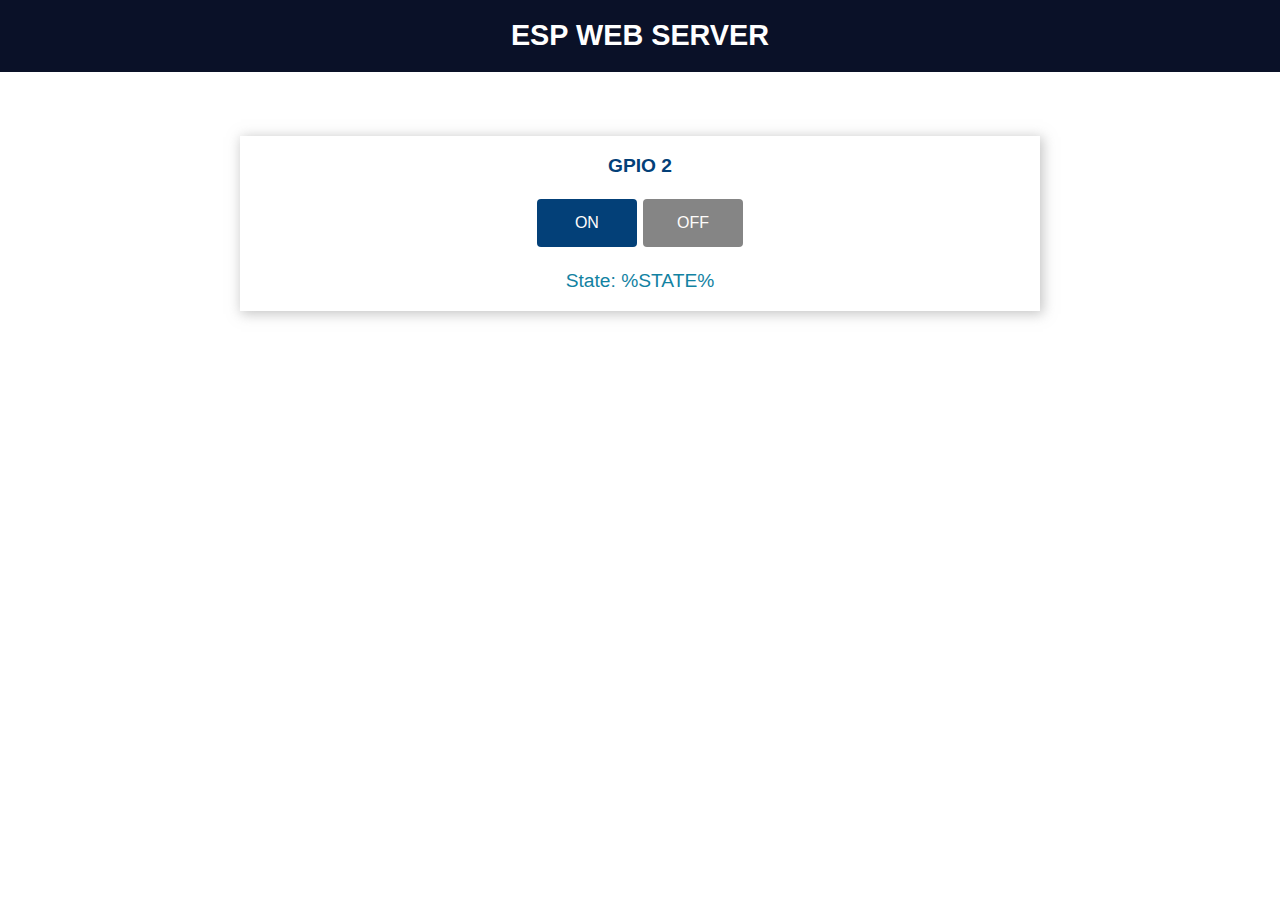
<file: ESP32WEB/index.html>
<!DOCTYPE html>
<html>
  <head>
    <title>ESP WEB SERVER</title>
    <meta name="viewport" content="width=device-width, initial-scale=1">
    <link rel="stylesheet" type="text/css" href="style.css">
    <link rel="icon" type="image/png" href="favicon.png">
    <link rel="stylesheet" href="https://use.fontawesome.com/releases/v5.7.2/css/all.css" integrity="sha384-fnmOCqbTlWIlj8LyTjo7mOUStjsKC4pOpQbqyi7RrhN7udi9RwhKkMHpvLbHG9Sr" crossorigin="anonymous">
  </head>
  <body>
    <div class="topnav">
      <h1>ESP WEB SERVER</h1>
    </div>
    <div class="content">
      <div class="card-grid">
        <div class="card">
          <p class="card-title"><i class="fas fa-lightbulb"></i> GPIO 2</p>
          <p>
            <a href="on"><button class="button-on">ON</button></a>
            <a href="off"><button class="button-off">OFF</button></a>
          </p>
          <p class="state">State: %STATE%</p>
        </div>
      </div>
    </div>
  </body>
</html>
</file>
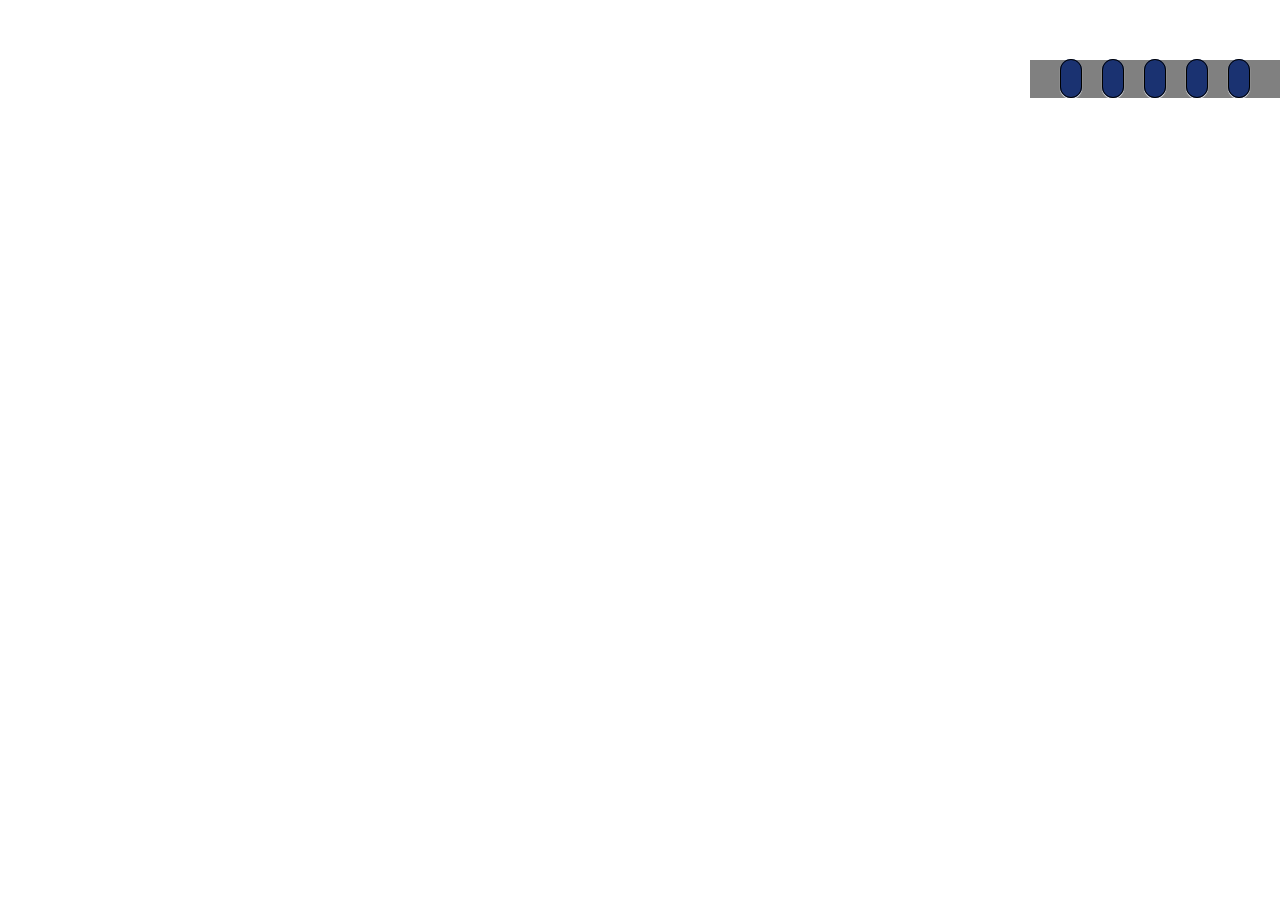
<file: website/index.html>
<!DOCTYPE html>
<html>
    <head>
        <title>Khóa cửa an ninh</title>
        <meta charset="utf-8">
        <link rel="stylesheet" href="https://cdnjs.cloudflare.com/ajax/libs/font-awesome/5.15.1/css/all.min.css" integrity="sha512-+4zCK9k+qNFUR5X+cKL9EIR+ZOhtIloNl9GIKS57V1MyNsYpYcUrUeQc9vNfzsWfV28IaLL3i96P9sdNyeRssA==" crossorigin="anonymous" />

        <style>
            *
            {
                box-sizing: border-box;
                margin: 0;
            }
            
            .nav-control
            {
                width: 250px;
                position: fixed;
                right: 0;
                top: 60px;
            }

            .nav-control ul
            {
                list-style: none;
                padding:10px;
                background-color: gray;
                display: flex;
                justify-content: space-evenly;
            }
            .fas
            {
                width: 38px;
                height: 38px;
                padding: 10px;
                border: 1px solid black;
                border-radius: 1rem;
                font-size: 16px;
                color: white;
                background-color: #1a3271;
                box-shadow: 0px 1px 1px 0px white;
            }
            
        </style>
    </head>
    <body>
        <div class="nav-control">
            <ul>
                <li><a href=""><i class="fas fa-chevron-up"></i></a></li>
                <li><a href=""><i class="fas fa-home"></i></a></li>
                <li><a href=""><i class="fas fa-sync"></i></a></li>
                <li><a href=""><i class="fas fa-images"></i></a></li>
                <li><a href=""><i class="fas fa-video"></i></a></li>
            </ul>
        </div>
        
    </body>
   
</html>
</file>
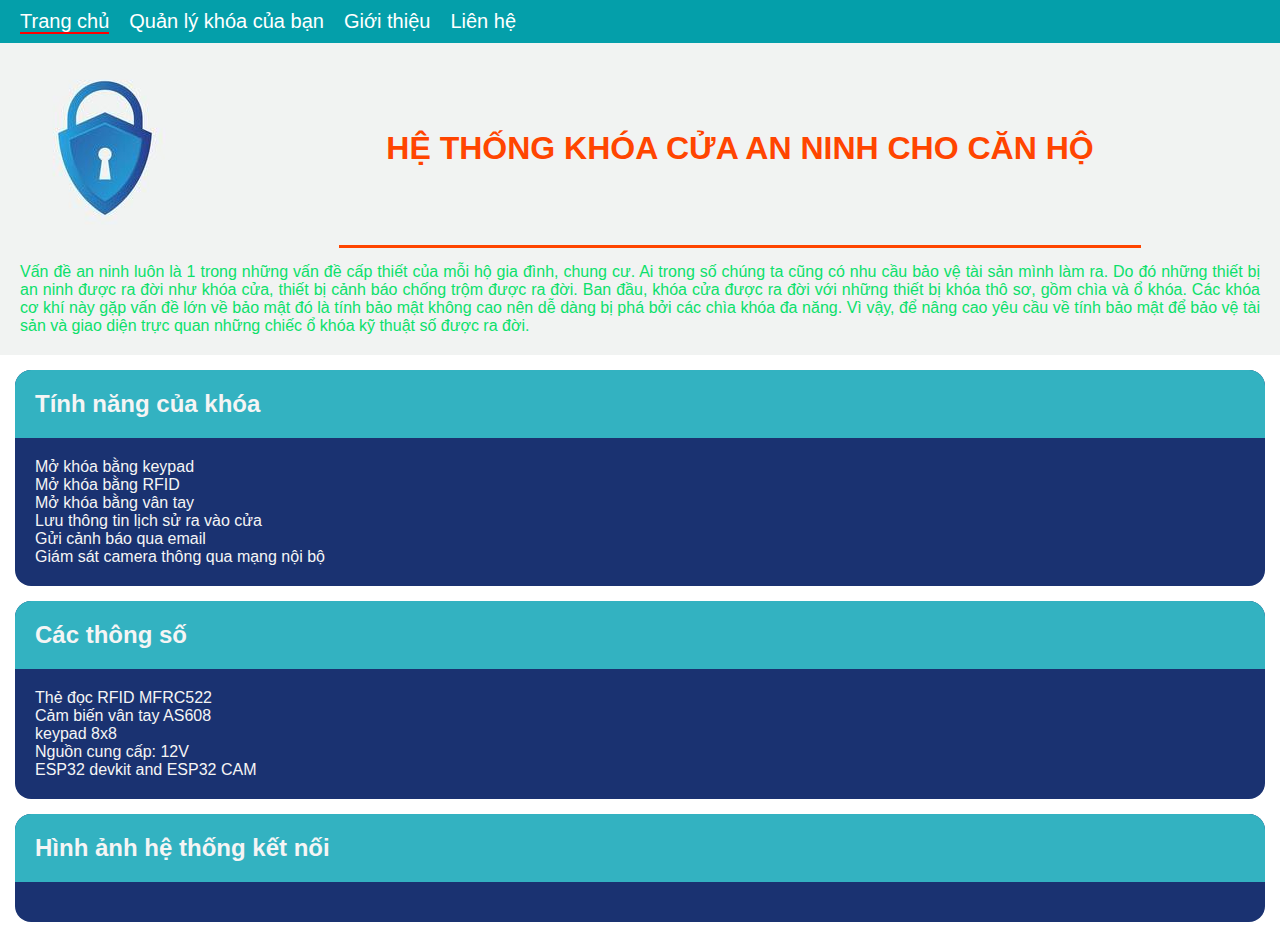
<file: webfile/template site/index.html>
<!DOCTYPE html>
<html>

    <head>
        <title>Khóa cửa an ninh</title>
        <meta charset="utf-8">
        <meta name="viewport" content="width=device-width, initial-scale=1">
        <link rel="stylesheet" href="./assets/css/style.css">
        <link rel="stylesheet" href="./assets/css/topnav.css">
        <link rel="stylesheet" href="./assets/css/reponsive.css">
        
    </head>
    <body>
        <div class="top-nav" id="#">
            <div class="navigation">
                <span class="symbol_menu">≡</span>
                <ul class="menu">
                    <li><a href="/" class="select">Trang chủ</a></li>
                    <li><a href="/history_door">Quản lý khóa của bạn</a></li>
                    <li><a href="/about-us">Giới thiệu</a></li>
                    <li><a href="/Contact">Liên hệ</a></li>
                </ul>
                <div>
            </div>
            <div class="overview">
                <a href="/">
                
                    <div class="content-header">
                        <img src="./assets/img/logo.jpg" alt="Logo website">
                        <div class="content-title">
                            <h1 class="test"> HỆ THỐNG KHÓA CỬA AN NINH CHO CĂN HỘ </h1>
                        </div>
                    </div>
                    <div class="content-">
                        <p>Vấn đề an ninh luôn là 1 trong những vấn đề cấp thiết của mỗi hộ gia đình, chung cư.
                            Ai trong số chúng ta cũng có nhu cầu bảo vệ tài sản mình làm ra.
                            Do đó những thiết bị an ninh được ra đời như khóa cửa, thiết bị cảnh báo chống trộm
                            được ra đời. Ban đầu, khóa cửa được ra đời với những thiết bị khóa thô sơ, gồm chìa
                            và ổ khóa. Các khóa cơ khí này gặp vấn đề lớn về bảo mật đó là tính bảo mật không cao
                            nên dễ dàng bị phá bởi các chìa khóa đa năng. Vì vậy, để nâng cao yêu cầu về tính bảo
                            mật để bảo vệ tài sản và giao diện trực quan những chiếc ổ khóa kỹ thuật số được ra đời.
                            
                        </p>
                    </div>
                </a>
            </div>
        </div>
        <div class="content"> 
            <div class="card">
                <div class="card-title">
                    <h2>Tính năng của khóa</h2>
                </div>
                <div class="card-content">
                    <ul>
                        <li>Mở khóa bằng keypad</li>
                        <li>Mở khóa bằng RFID</li>
                        <li>Mở khóa bằng vân tay</li>
                        <li>Lưu thông tin lịch sử ra vào cửa </li>
                        <li>Gửi cảnh báo qua email</li>
                        <li>Giám sát camera thông qua mạng nội bộ</li>
                    </ul>
                </div>
            </div>
            <div class="card">
                <div class="card-title">
                    <h2>Các thông số</h2>
                </div>
                <div class="card-content">
                    <ul>
                        <li>Thẻ đọc RFID MFRC522</li>
                        <li>Cảm biến vân tay AS608</li>
                        <li>keypad 8x8</li>
                        <li>Nguồn cung cấp: 12V</li>
                        <li>ESP32 devkit and ESP32 CAM</li>
                    </ul>
                </div>
            </div>
            <div class="card">
                <div class="card-title">
                    <h2>Hình ảnh hệ thống kết nối</h2>
                </div>
                <div class="card-content">
            </div>
        </div>
        <script src="./assets/js/javascript.js"></script>
    </body>

</html>
</file>
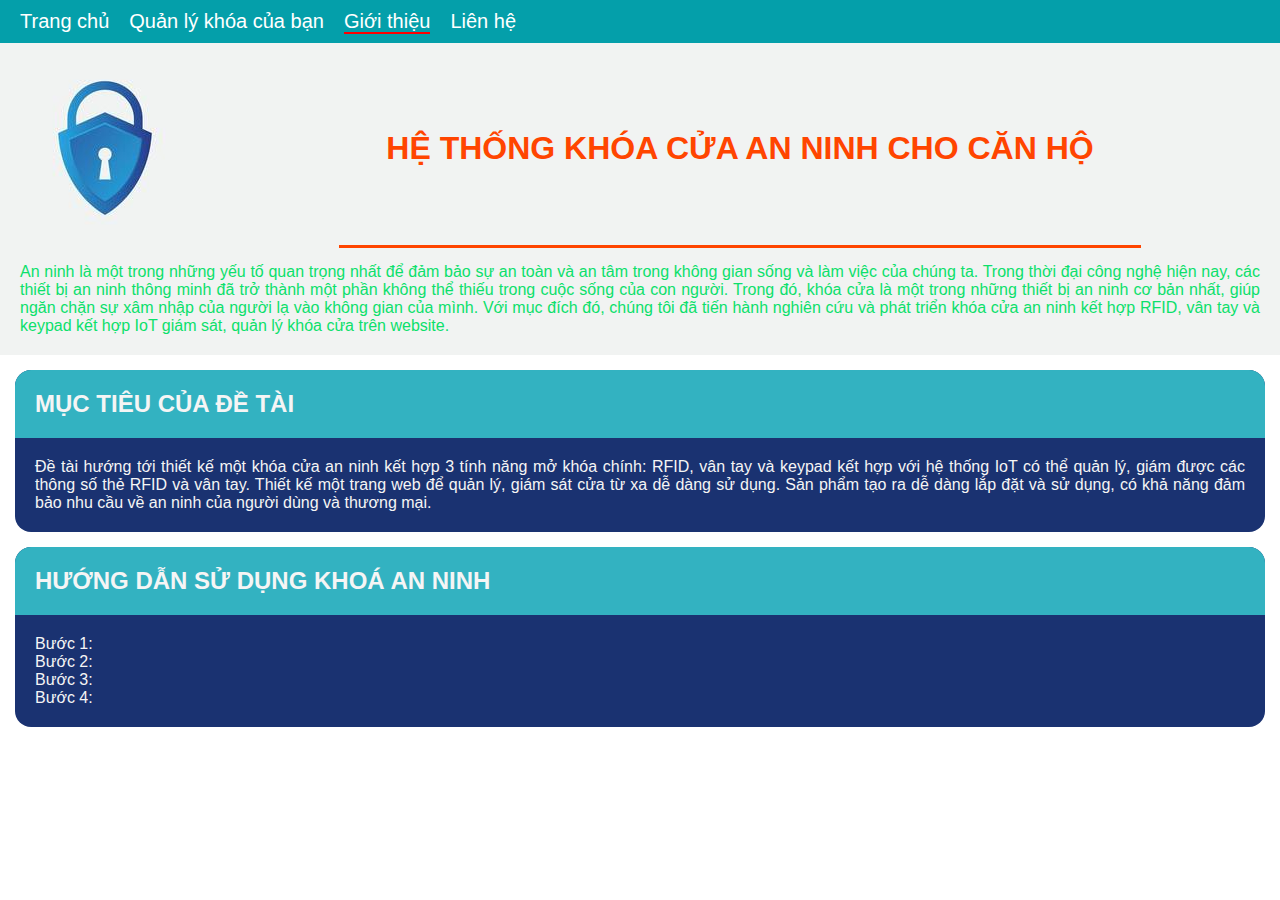
<file: website/about-us/index.html>
<!DOCTYPE html>
<html>

    <head>
        <title>Khóa cửa an ninh</title>
        <meta charset="utf-8">
        <meta name="viewport" content="width=device-width, initial-scale=1">
        <link rel="stylesheet" href="./assets/css/style.css">
        <link rel="stylesheet" href="./assets/css/topnav.css">
        <link rel="stylesheet" href="./assets/css/reponsive.css">
        
    </head>
    <body>
        <div class="top-nav" id="#">
            <div class="navigation">
                <span class="symbol_menu">≡</span>
                <ul class="menu">
                    <li><a href="/" >Trang chủ</a></li>
                    <li><a href="/history_door">Quản lý khóa của bạn</a></li>
                    <li><a href="/about-us" class="select">Giới thiệu</a></li>
                    <li><a href="/Contact">Liên hệ</a></li>
                </ul>
                <div>
            </div>
            <div class="overview">
                <a href="/">
                
                    <div class="content-header">
                        <img src="./assets/img/logo.jpg" alt="Logo website">
                        <div class="content-title">
                            <h1 class="test"> HỆ THỐNG KHÓA CỬA AN NINH CHO CĂN HỘ </h1>
                        </div>
                    </div>
                    <div class="content-">
                        <p>An ninh là một trong những yếu tố quan trọng nhất để đảm bảo sự
                            an toàn và an tâm trong không gian sống và làm việc của chúng ta.
                             Trong thời đại công nghệ hiện nay, các thiết bị an ninh thông minh
                              đã trở thành một phần không thể thiếu trong cuộc sống của con người.
                               Trong đó, khóa cửa là một trong những thiết bị an ninh cơ bản nhất, 
                               giúp ngăn chặn sự xâm nhập của người lạ vào không gian của mình. 
                               Với mục đích đó, chúng tôi đã tiến hành nghiên cứu và phát triển 
                               khóa cửa an ninh kết hợp RFID, vân tay và keypad kết hợp IoT
                               giám sát, quản lý khóa cửa trên website.
                        </p>
                    </div>
                </a>
            </div>
        </div>
        <div class="container">
            <div class="card">
                <div class="card-title">
                    <h2>MỤC TIÊU CỦA ĐỀ TÀI</h2>
                </div>
                <div class="card-content">
                    <p>
                        Đề tài hướng tới thiết kế một khóa cửa an ninh kết hợp 3 tính năng mở khóa chính: 
                        RFID, vân tay và keypad kết hợp với hệ thống IoT có thể quản lý, giám được các 
                        thông số thẻ RFID và vân tay. Thiết kế một trang web để quản lý, giám sát cửa từ xa
                        dễ dàng sử dụng. Sản phẩm tạo ra dễ dàng lắp đặt và sử dụng, có khả năng đảm bảo
                        nhu cầu về an ninh của người dùng và thương mại.
                    </p>
                    
                </div>
            </div>
            <div class="card">
                <div class="card-title">
                    <h2>HƯỚNG DẪN SỬ DỤNG KHOÁ AN NINH</h2>
                </div>
                <div class="card-content">
                    <p>Bước 1:</p>
                    <p>Bước 2:</p>
                    <p>Bước 3:</p>
                    <p>Bước 4:</p>
                </div>
            </div>
        </div>
        <script src="./assets/js/javascript.js"></script>
    </body>
</html>
</file>
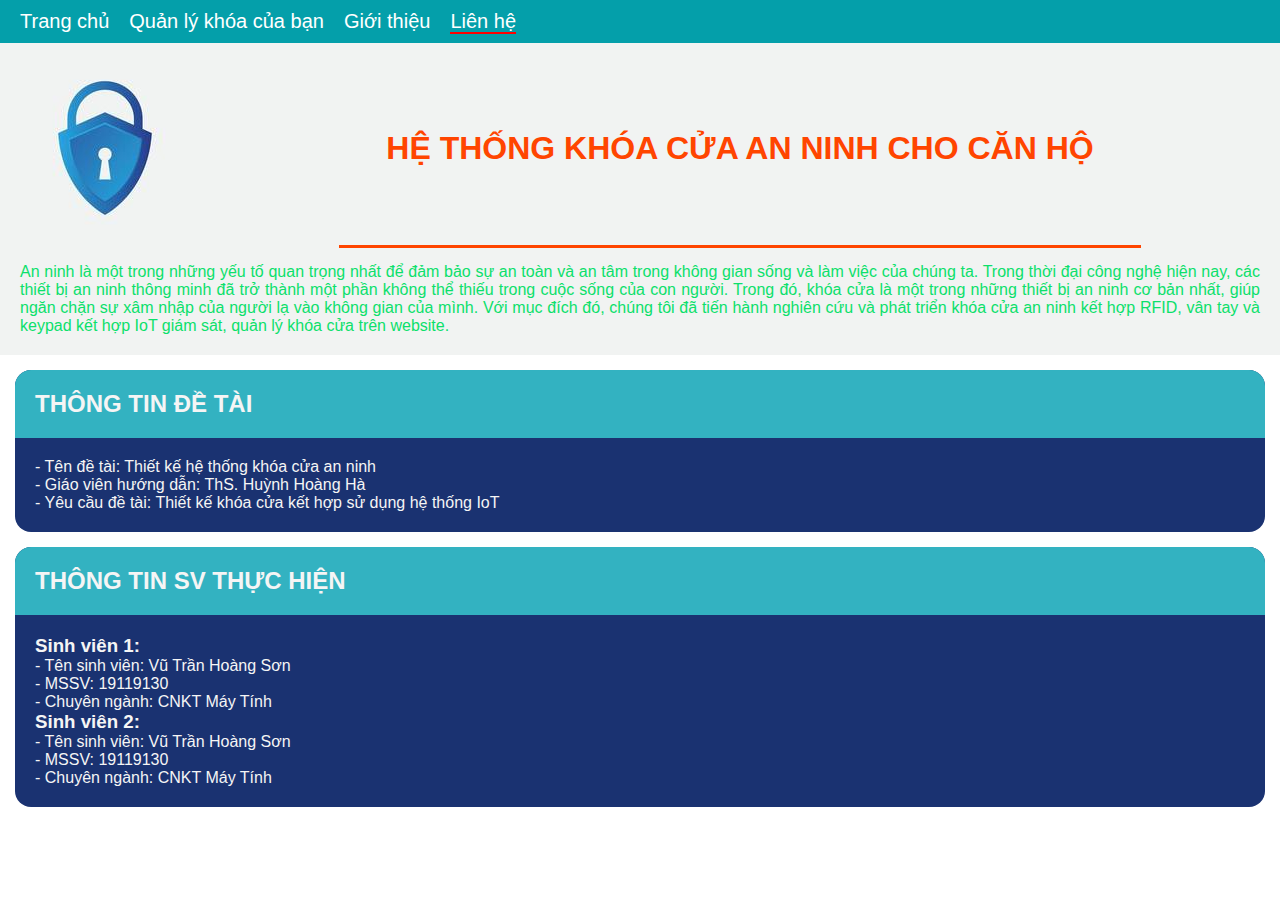
<file: website/Contact/index.html>
<!DOCTYPE html>
<html>

    <head>
        <title>Khóa cửa an ninh</title>
        <meta charset="utf-8">
        <meta name="viewport" content="width=device-width, initial-scale=1">
        <link rel="stylesheet" href="./assets/css/style.css">
        <link rel="stylesheet" href="./assets/css/topnav.css">
        <link rel="stylesheet" href="./assets/css/reponsive.css">
        
    </head>
    <body>
        <div class="top-nav" id="#">
            <div class="navigation">
                <span class="symbol_menu">≡</span>
                <ul class="menu">
                    <li><a href="/" >Trang chủ</a></li>
                    <li><a href="/history_door">Quản lý khóa của bạn</a></li>
                    <li><a href="/about-us">Giới thiệu</a></li>
                    <li><a href="/Contact" class="select">Liên hệ</a></li>
                </ul>
            </div>
            <div class="overview">
                <a href="/">
                
                    <div class="content-header">
                        <img src="./assets/img/logo.jpg" alt="Logo website">
                        <div class="content-title">
                            <h1 class="test"> HỆ THỐNG KHÓA CỬA AN NINH CHO CĂN HỘ </h1>
                        </div>
                    </div>
                    <div class="content-">
                        <p>An ninh là một trong những yếu tố quan trọng nhất để đảm bảo sự
                            an toàn và an tâm trong không gian sống và làm việc của chúng ta.
                             Trong thời đại công nghệ hiện nay, các thiết bị an ninh thông minh
                              đã trở thành một phần không thể thiếu trong cuộc sống của con người.
                               Trong đó, khóa cửa là một trong những thiết bị an ninh cơ bản nhất, 
                               giúp ngăn chặn sự xâm nhập của người lạ vào không gian của mình. 
                               Với mục đích đó, chúng tôi đã tiến hành nghiên cứu và phát triển 
                               khóa cửa an ninh kết hợp RFID, vân tay và keypad kết hợp IoT
                               giám sát, quản lý khóa cửa trên website.
                        </p>
                    </div>
                </a>
            </div>
            
        </div>
        <div class="container">
            <div class="card">
                <div class="card-title">
                    <h2>THÔNG TIN ĐỀ TÀI</h2>
                </div>
                <div class="card-content">
                    <p>
                        - Tên đề tài: Thiết kế hệ thống khóa cửa an ninh
                    </p>
                    <p>
                        - Giáo viên hướng dẫn: ThS. Huỳnh Hoàng Hà
                    </p>
                    <p>
                        - Yêu cầu đề tài: Thiết kế khóa cửa kết hợp sử dụng hệ thống IoT
                    </p>
                </div>
            </div>
            <div class="card">
                <div class="card-title">
                    <h2>THÔNG TIN SV THỰC HIỆN</h2>
                </div>
                <div class="card-content">
                    <div class="card-content_part1">
                        <h3>Sinh viên 1:</h3>
                        <p>- Tên sinh viên: Vũ Trần Hoàng Sơn</p>
                        <p>- MSSV: 19119130</p>
                        <p>- Chuyên ngành: CNKT Máy Tính</p>
                    </div>
                    <div class="card-content_part1">
                        <h3>Sinh viên 2:</h3>
                        <p>- Tên sinh viên: Vũ Trần Hoàng Sơn</p>
                        <p>- MSSV: 19119130</p>
                        <p>- Chuyên ngành: CNKT Máy Tính</p>
                    </div>
                </div>
            </div>
        </div>
        <script src="./assets/js/javascript.js"></script>
    </body>
</html>
</file>
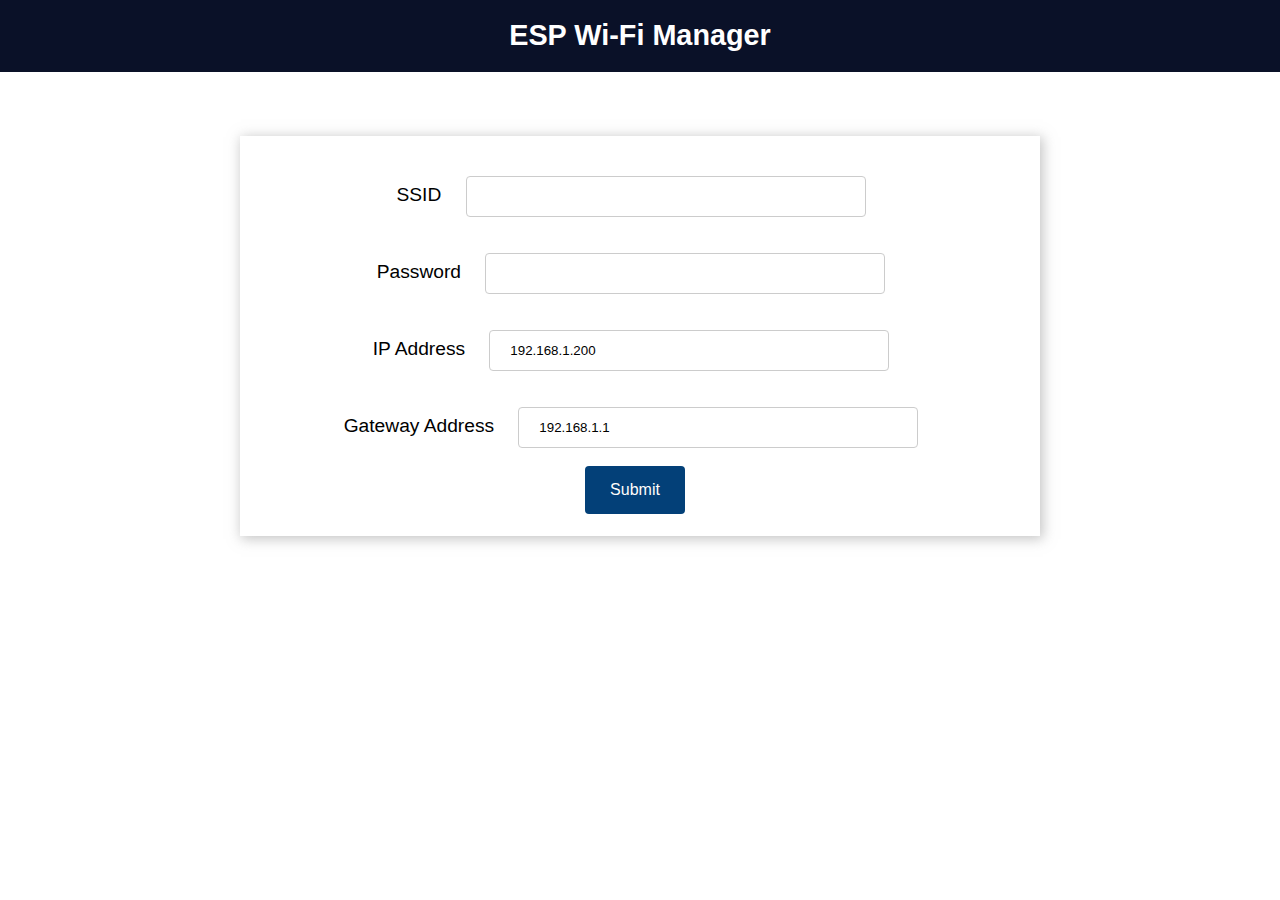
<file: ESP32WEB/wifimanager.html>
<!DOCTYPE html>
<html>
<head>
  <title>ESP Wi-Fi Manager</title>
  <meta name="viewport" content="width=device-width, initial-scale=1">
  <link rel="icon" href="data:,">
  <link rel="stylesheet" type="text/css" href="style.css">
</head>
<body>
  <div class="topnav">
    <h1>ESP Wi-Fi Manager</h1>
  </div>
  <div class="content">
    <div class="card-grid">
      <div class="card">
        <form action="/" method="POST">
          <p>
            <label for="ssid">SSID</label>
            <input type="text" id ="ssid" name="ssid"><br>
            <label for="pass">Password</label>
            <input type="text" id ="pass" name="pass"><br>
            <label for="ip">IP Address</label>
            <input type="text" id ="ip" name="ip" value="192.168.1.200"><br>
            <label for="gateway">Gateway Address</label>
            <input type="text" id ="gateway" name="gateway" value="192.168.1.1"><br>
            <input type ="submit" value ="Submit">
          </p>
        </form>
      </div>
    </div>
  </div>
</body>
</html>
</file>
<file: ESP32WEB/style.css>
html {
    font-family: Arial, Helvetica, sans-serif; 
    display: inline-block; 
    text-align: center;
  }
  
  h1 {
    font-size: 1.8rem; 
    color: white;
  }
  
  p { 
    font-size: 1.4rem;
  }
  
  .topnav { 
    overflow: hidden; 
    background-color: #0A1128;
  }
  
  body {  
    margin: 0;
  }
  
  .content { 
    padding: 5%;
  }
  
  .card-grid { 
    max-width: 800px; 
    margin: 0 auto; 
    display: grid; 
    grid-gap: 2rem; 
    grid-template-columns: repeat(auto-fit, minmax(300px, 1fr));
  }
  
  .card { 
    background-color: white; 
    box-shadow: 2px 2px 12px 1px rgba(140,140,140,.5);
  }
  
  .card-title { 
    font-size: 1.2rem;
    font-weight: bold;
    color: #034078
  }
  
  input[type=submit] {
    border: none;
    color: #FEFCFB;
    background-color: #034078;
    padding: 15px 15px;
    text-align: center;
    text-decoration: none;
    display: inline-block;
    font-size: 16px;
    width: 100px;
    margin-right: 10px;
    border-radius: 4px;
    transition-duration: 0.4s;
    }
  
  input[type=submit]:hover {
    background-color: #1282A2;
  }
  
  input[type=text], input[type=number], select {
    width: 50%;
    padding: 12px 20px;
    margin: 18px;
    display: inline-block;
    border: 1px solid #ccc;
    border-radius: 4px;
    box-sizing: border-box;
  }
  
  label {
    font-size: 1.2rem; 
  }
  .value{
    font-size: 1.2rem;
    color: #1282A2;  
  }
  .state {
    font-size: 1.2rem;
    color: #1282A2;
  }
  button {
    border: none;
    color: #FEFCFB;
    padding: 15px 32px;
    text-align: center;
    font-size: 16px;
    width: 100px;
    border-radius: 4px;
    transition-duration: 0.4s;
  }
  .button-on {
    background-color: #034078;
  }
  .button-on:hover {
    background-color: #1282A2;
  }
  .button-off {
    background-color: #858585;
  }
  .button-off:hover {
    background-color: #252524;
  }
</file>
<file: webfile/template site/assets/css/style.css>
/*must be include for every css start*/
*{
	margin: 0;
	padding: 0;
    box-sizing: border-box;
    text-align: justify;
    font-family: 'Segoe UI', Tahoma, Geneva, Verdana, sans-serif;
}
body
{
    margin: 0;
    width: 100%;
}
ul
{
    list-style: none;
}
a
{
    text-decoration: none;
}
:root{
    --colortext: white;
    --back-ground-color: #049faa;
}
/* must be included for every css end*/
.content-header
{
    display: flex;
    color: orangered;
    position: relative;
}
.content-title
{
    flex: 3;
    display: flex;
    justify-content: center;
    position: relative;
    align-items: center;
    flex-direction: column;
}

.content-title::after
{
    content: "";
    width: 75%;
    height: 3px;
    background-color: orangered;
    display: block;
    position: absolute;
    bottom: 0;
    
}
.overview
{
    margin: 0 0 15px 0;
    background-color: #f1f3f2;
    padding: 5px;
}
.content-
{
    color: #0ce06b;
    margin: 15px;
}
.card
{
    color: whitesmoke;
    background-color: #1a3271;
    margin: 15px;
    /* padding: 20px;  */
    border-radius: 1rem;
}
.card-title
{
    border-top-right-radius: 1rem;
    border-top-left-radius: 1rem;
    background-color: #33B2C1;
    padding: 20px;
}
.card-content
{
    padding: 20px;
}
</file>
<file: webfile/template site/assets/css/topnav.css>
.top-nav{
    font-size: 1rem;
}
.navigation
{
    background-color: var(--back-ground-color);
    position: relative;
}
.menu a
{
    color: white;
    font-size: 20px;
}
.menu 
{
    display: flex;
    color: white;
    width: 100%;
    font-size: 20px;
    padding: 10px;
}
.menu li
{
    padding: 0px 5px;
    margin: 0px 5px;
}
.symbol_menu
{
    display: none;
    font-size: 40px;
}
.menu a:hover
{
    color: rgb(181, 17, 17);
}
.select
{
    border-bottom: 2px solid red;
}
</file>
<file: webfile/template site/assets/css/reponsive.css>
@media (max-width: 580px) {
    .symbol_menu 
    {
        font-size: 40px;
        display: inline-block;
        width: 40px;
        height: 40px;
        line-height: 30px;
        background-color: #0ce06b;
        border-radius: 50%;
        text-align: center;
        margin: 10px;
        cursor: pointer;
        user-select: none;
        
    }
    .menu 
    {
        display: none;
        position: absolute;
        background-color: var(--back-ground-color);
        z-index: 3;
        flex-direction: column;
    }
    
}
@media (min-width: 580px) {
    .menu
    {
        display: flex !important;
    }
}
</file>
<file: website/about-us/assets/css/style.css>
/*must be include for every css start*/
*{
	margin: 0;
	padding: 0;
    box-sizing: border-box;
    text-align: justify;
    font-family: 'Segoe UI', Tahoma, Geneva, Verdana, sans-serif;
}
body
{
    margin: 0;
    width: 100%;
}
ul
{
    list-style: none;
}
a
{
    text-decoration: none;
}
:root{
    --colortext: white;
    --back-ground-color: #049faa;
}
/* must be included for every css end*/
.content-header
{
    display: flex;
    color: orangered;
    position: relative;
}
.content-title
{
    flex: 3;
    display: flex;
    justify-content: center;
    position: relative;
    align-items: center;
    flex-direction: column;
}

.content-title::after
{
    content: "";
    width: 75%;
    height: 3px;
    background-color: orangered;
    display: block;
    position: absolute;
    bottom: 0;
    
}
.overview
{
    margin: 0 0 15px 0;
    background-color: #f1f3f2;
    padding: 5px;
}
.content-
{
    color: #0ce06b;
    margin: 15px;
}
.card
{
    color: whitesmoke;
    background-color: #1a3271;
    margin: 15px;
    /* padding: 20px;  */
    border-radius: 1rem;
}
.card-title
{
    border-top-right-radius: 1rem;
    border-top-left-radius: 1rem;
    background-color: #33B2C1;
    padding: 20px;
}
.card-content
{
    padding: 20px;
}
</file>
<file: website/about-us/assets/css/topnav.css>
.top-nav{
    font-size: 1rem;
}
.navigation
{
    background-color: var(--back-ground-color);
    position: relative;
}
.menu a
{
    color: white;
    font-size: 20px;
}
.menu 
{
    display: flex;
    color: white;
    width: 100%;
    font-size: 20px;
    padding: 10px;
}
.menu li
{
    padding: 0px 5px;
    margin: 0px 5px;
}
.symbol_menu
{
    display: none;
    font-size: 40px;
}
.menu a:hover
{
    color: rgb(181, 17, 17);
}
.select
{
    border-bottom: 2px solid red;
}
</file>
<file: website/about-us/assets/css/reponsive.css>
@media (max-width: 580px) {
    .symbol_menu 
    {
        font-size: 40px;
        display: inline-block;
        width: 40px;
        height: 40px;
        line-height: 30px;
        background-color: #0ce06b;
        border-radius: 50%;
        text-align: center;
        margin: 10px;
        cursor: pointer;
        user-select: none;
        
    }
    .menu 
    {
        display: none;
        position: absolute;
        background-color: var(--back-ground-color);
        z-index: 3;
        flex-direction: column;
    }
    
}
@media (min-width: 580px) {
    .menu
    {
        display: flex !important;
    }
}
</file>
<file: website/Contact/assets/css/style.css>
/*must be include for every css start*/
*{
	margin: 0;
	padding: 0;
    box-sizing: border-box;
    text-align: justify;
    font-family: 'Segoe UI', Tahoma, Geneva, Verdana, sans-serif;
}
body
{
    margin: 0;
    width: 100%;
}
ul
{
    list-style: none;
}
a
{
    text-decoration: none;
}
:root{
    --colortext: white;
    --back-ground-color: #049faa;
}
/* must be included for every css end*/
.content-header
{
    display: flex;
    color: orangered;
    position: relative;
}
.content-title
{
    flex: 3;
    display: flex;
    justify-content: center;
    position: relative;
    align-items: center;
    flex-direction: column;
}

.content-title::after
{
    content: "";
    width: 75%;
    height: 3px;
    background-color: orangered;
    display: block;
    position: absolute;
    bottom: 0;
    
}
.overview
{
    margin: 0 0 15px 0;
    background-color: #f1f3f2;
    padding: 5px;
}
.content-
{
    color: #0ce06b;
    margin: 15px;
}
.card
{
    color: whitesmoke;
    background-color: #1a3271;
    margin: 15px;
    /* padding: 20px;  */
    border-radius: 1rem;
}
.card-title
{
    border-top-right-radius: 1rem;
    border-top-left-radius: 1rem;
    background-color: #33B2C1;
    padding: 20px;
}
.card-content
{
    padding: 20px;
}
</file>
<file: website/Contact/assets/css/topnav.css>
.top-nav{
    font-size: 1rem;
}
.navigation
{
    background-color: var(--back-ground-color);
    position: relative;
}
.menu a
{
    color: white;
    font-size: 20px;
}
.menu 
{
    display: flex;
    color: white;
    width: 100%;
    font-size: 20px;
    padding: 10px;
}
.menu li
{
    padding: 0px 5px;
    margin: 0px 5px;
}
.symbol_menu
{
    display: none;
    font-size: 40px;
}
.menu a:hover
{
    color: rgb(181, 17, 17);
}
.select
{
    border-bottom: 2px solid red;
}
</file>
<file: website/Contact/assets/css/reponsive.css>
@media (max-width: 580px) {
    .symbol_menu 
    {
        font-size: 40px;
        display: inline-block;
        width: 40px;
        height: 40px;
        line-height: 30px;
        background-color: #0ce06b;
        border-radius: 50%;
        text-align: center;
        margin: 10px;
        cursor: pointer;
        user-select: none;
        
    }
    .menu 
    {
        display: none;
        position: absolute;
        background-color: var(--back-ground-color);
        z-index: 3;
        flex-direction: column;
    }
    
}
@media (min-width: 580px) {
    .menu
    {
        display: flex !important;
    }
}
</file>
